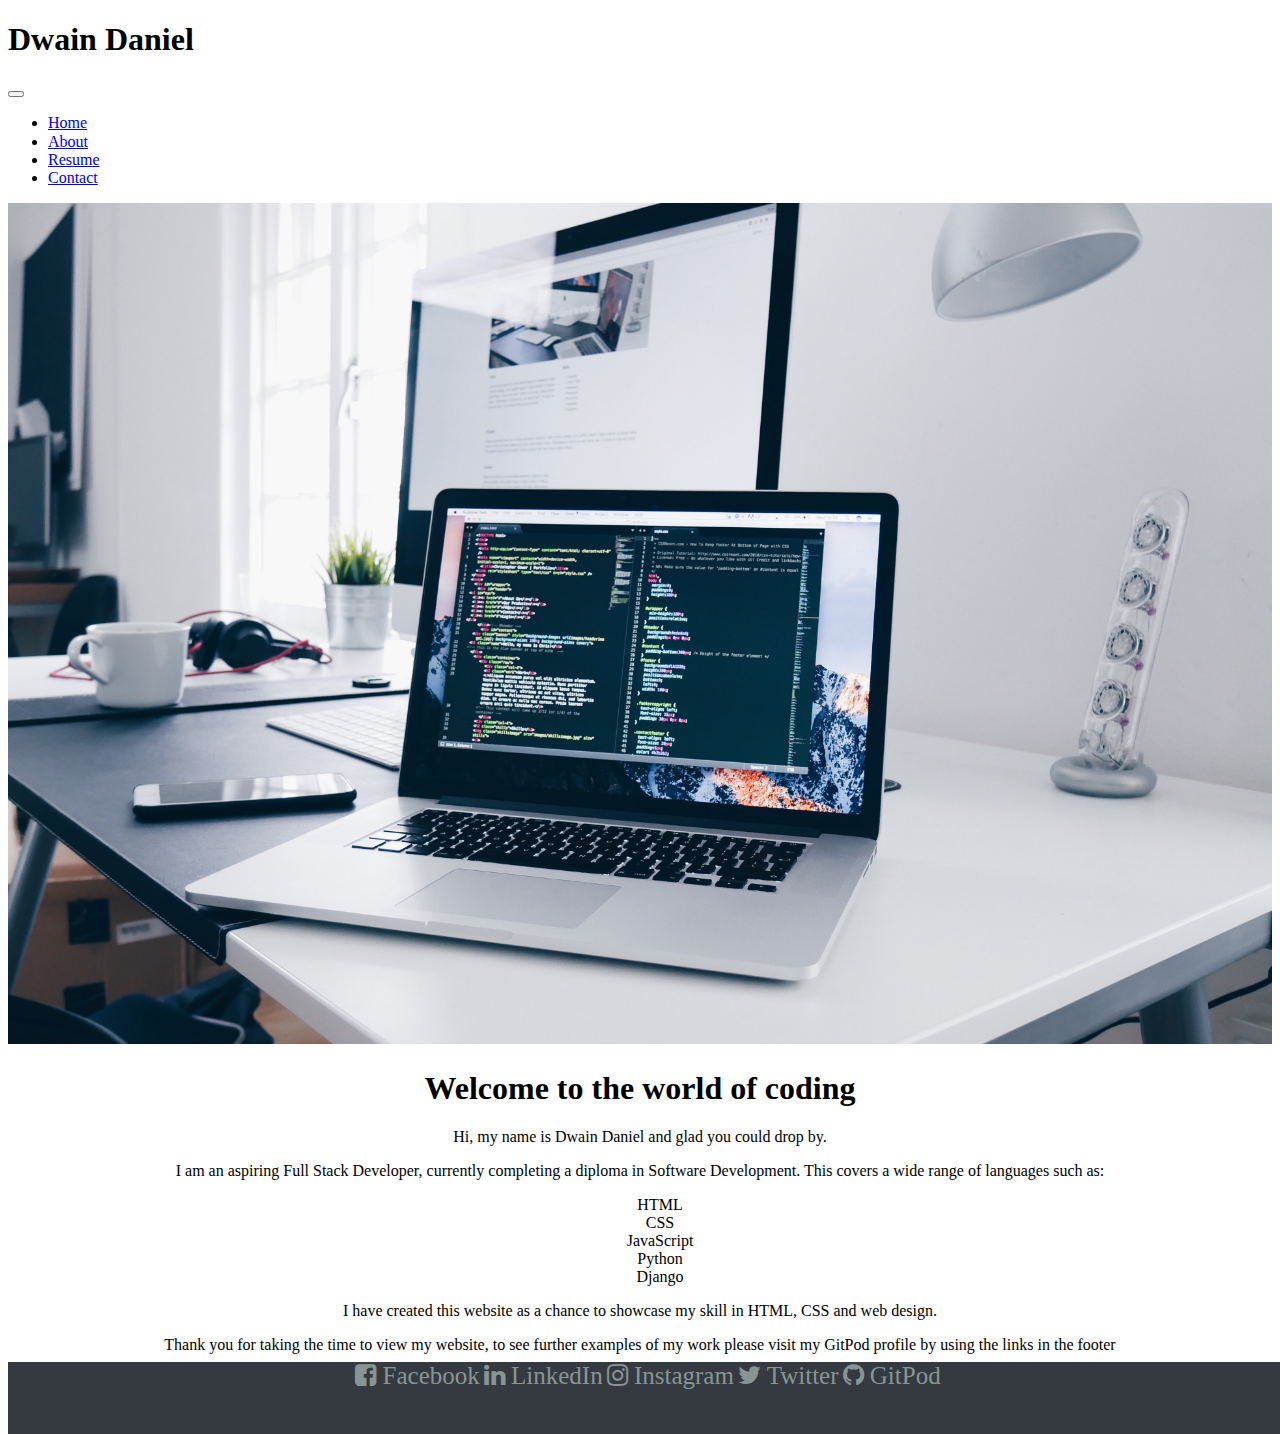
<file: index.html>
<!DOCTYPE html>
<html lang="en">
<head>
  <meta charset="UTF-8" />
  <meta name="viewport" content="width=device-width, initial-scale=1.0" />
   <meta name="format-detection" content="telephone=no">
  <link rel="stylesheet" href="https://cdn.jsdelivr.net/npm/bootstrap@4.5.3/dist/css/bootstrap.min.css"
    integrity="sha384-TX8t27EcRE3e/ihU7zmQxVncDAy5uIKz4rEkgIXeMed4M0jlfIDPvg6uqKI2xXr2" crossorigin="anonymous">
  <link rel="stylesheet" href="https://stackpath.bootstrapcdn.com/font-awesome/4.7.0/css/font-awesome.min.css"
    type="text/css" />
  <link rel="stylesheet" href="assets/css/style.css" />
  <title>Dwain Daniel</title>
</head>
<body>
    <header>
        <!--NavBar-->
        <nav class="navbar navbar-expand-lg navbar-dark bg-dark">
        <h1 class="text-light">Dwain Daniel</h1>
        <button class="navbar-toggler" type="button" data-toggle="collapse" data-target="#navbarSupportedContent"
                aria-controls="navbarSupportedContent" aria-expanded="false" aria-label="Toggle navigation">
            <span class="navbar-toggler-icon"></span>
        </button>
        <div class="collapse navbar-collapse justify-content-end" id="navbarSupportedContent">
            <ul class="navbar-nav">
                <li class="nav-item active">
                    <a class="nav-link" href="index.html">Home<span class="sr-only">(current)</span></a>
                </li>
                <li class="nav-item">
                    <a class="nav-link" href="about.html">About</a>
                </li>
                <li class="nav-item">
                    <a class="nav-link" href="resume.html">Resume</a>
                </li>
                <li class="nav-item">
                    <a class="nav-link" href="contact.html">Contact</a>
                </li>
            </ul>
        </div>
    </nav>
    </header>
    <section>
        <!--Hero Image-->
        <div class="background-image">
            <img src="assets/images/index.jpg" alt="desk">
        </div>
    </section>

    <!--Site Introduction-->
    <section>
        <div class="section-heading">
        <h1>Welcome to the world of coding</h1>
        <p>Hi, my name is Dwain Daniel and glad you could drop by. </p>
        <p>I am an aspiring Full Stack Developer, currently completing a diploma in Software Development. 
            This covers a wide range of languages such as:</p>
            <ul class="index-list">
                <li>HTML</li>
                <li>CSS</li>
                <li>JavaScript</li>
                <li>Python</li>
                <li>Django</li>
            </ul>
        <p>I have created this website as a chance to showcase my skill in HTML, CSS and web design.</p>
        <p>Thank you for taking the time to view my website, to see further examples of my work please visit my 
            GitPod profile by using the links in the footer</p>
    </div>
    </section>
    
    <!--Footer-->

    <footer class="footer">
        <div class="footer-links">
              <a href="https://www.facebook.com" target="_blank"
                  ><i class="fa fa-facebook-square">  </i> Facebook </a>

                <a href="https://www.linkedin.com" target="_blank"
                      ><i class="fa fa-linkedin"></i>  LinkedIn </a>

                <a href="https://www.instagram.com" target="_blank"
                  ><i class="fa fa-instagram"></i>  Instagram </a>

                <a href="https://www.twitter.com" target="_blank"
                  ><i class="fa fa-twitter"></i>    Twitter</a>

                <a href="https://github.com/Dwain-Daniel" target="_blank"
                  ><i class="fa fa-github"></i> GitPod</a>  
        </div>
</footer>

<!--Additional scripts for responsive navbar-->
<script src="https://code.jquery.com/jquery-3.2.1.slim.min.js"
    integrity="sha384-KJ3o2DKtIkvYIK3UENzmM7KCkRr/rE9/Qpg6aAZGJwFDMVNA/GpGFF93hXpG5KkN"
    crossorigin="anonymous"></script>
  <script src="https://cdnjs.cloudflare.com/ajax/libs/popper.js/1.12.9/umd/popper.min.js"
    integrity="sha384-ApNbgh9B+Y1QKtv3Rn7W3mgPxhU9K/ScQsAP7hUibX39j7fakFPskvXusvfa0b4Q"
    crossorigin="anonymous"></script>
  <script src="https://maxcdn.bootstrapcdn.com/bootstrap/4.0.0/js/bootstrap.min.js"
    integrity="sha384-JZR6Spejh4U02d8jOt6vLEHfe/JQGiRRSQQxSfFWpi1MquVdAyjUar5+76PVCmYl"
    crossorigin="anonymous"></script>
</body>
</html>
</file>
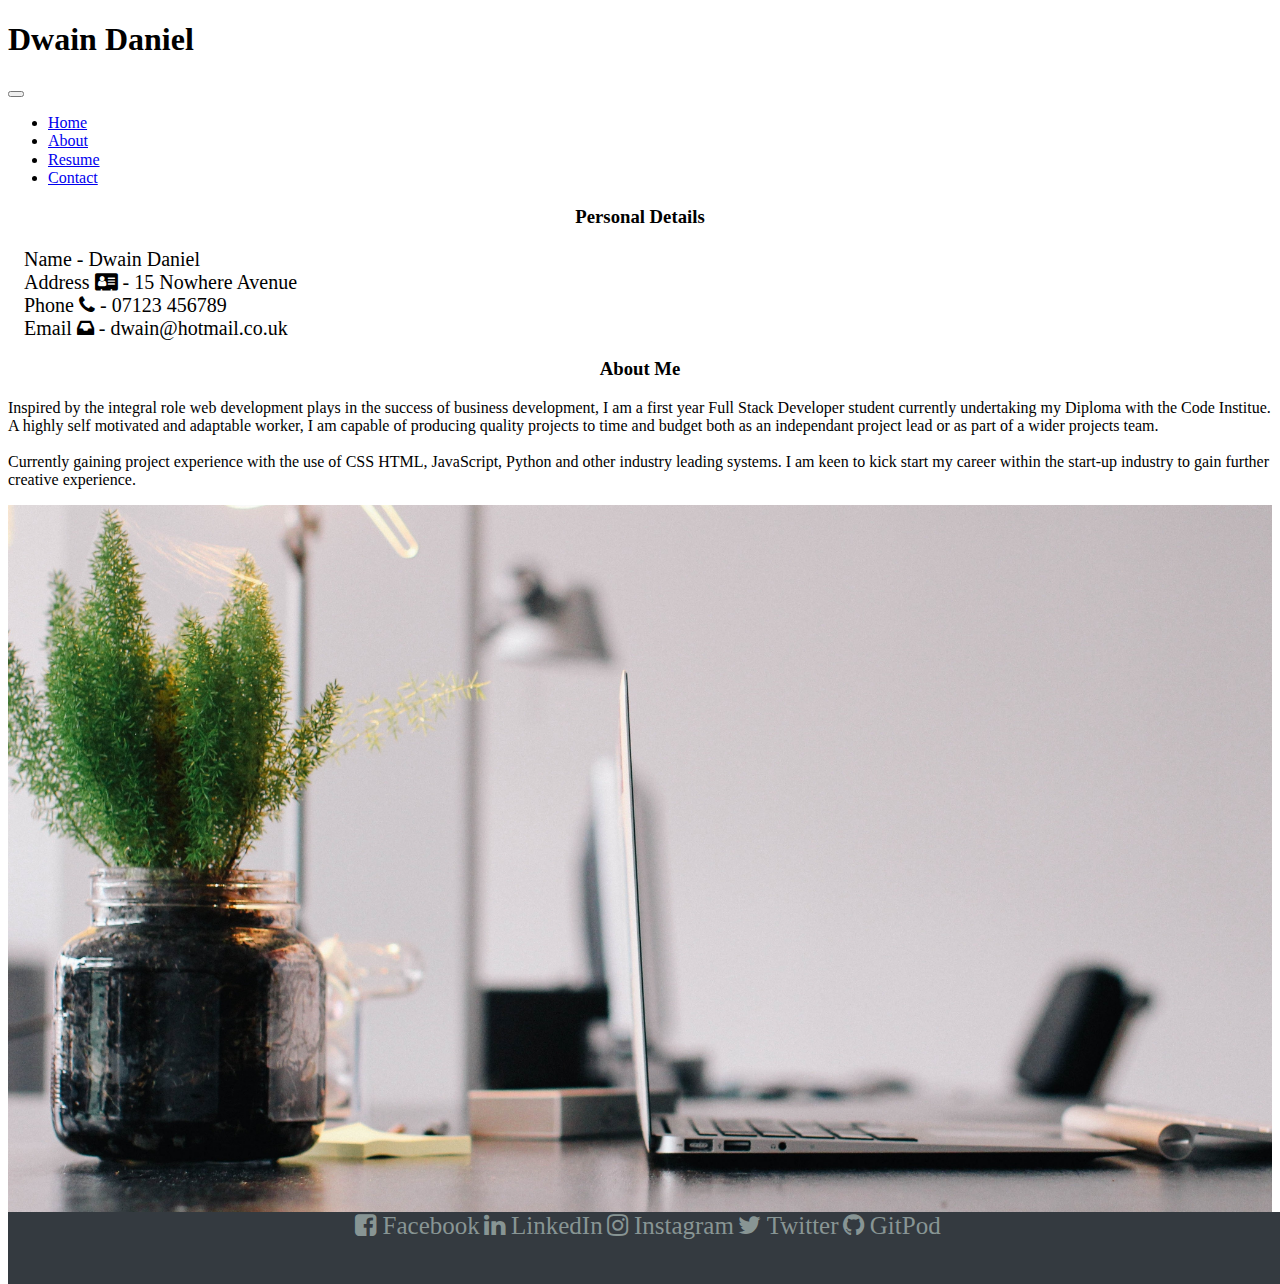
<file: about.html>
<!DOCTYPE html>
<html lang="en">
<head>
  <meta charset="UTF-8" />
  <meta name="viewport" content="width=device-width, initial-scale=1.0" />
   <meta name="format-detection" content="telephone=no">
  <link rel="stylesheet" href="https://cdn.jsdelivr.net/npm/bootstrap@4.5.3/dist/css/bootstrap.min.css"
    integrity="sha384-TX8t27EcRE3e/ihU7zmQxVncDAy5uIKz4rEkgIXeMed4M0jlfIDPvg6uqKI2xXr2" crossorigin="anonymous">
  <link rel="stylesheet" href="https://stackpath.bootstrapcdn.com/font-awesome/4.7.0/css/font-awesome.min.css"
    type="text/css" />
  <link rel="stylesheet" href="assets/css/style.css" />
  <title>Dwain Daniel</title>
</head>
<body>
    <header>
        <!--NavBar-->
        <nav class="navbar navbar-expand-lg navbar-dark bg-dark">
        <h1 class="text-light">Dwain Daniel</h1>
        <button class="navbar-toggler" type="button" data-toggle="collapse" data-target="#navbarSupportedContent"
                aria-controls="navbarSupportedContent" aria-expanded="false" aria-label="Toggle navigation">
            <span class="navbar-toggler-icon"></span>
        </button>
        <div class="collapse navbar-collapse justify-content-end" id="navbarSupportedContent">
            <ul class="navbar-nav">
                <li class="nav-item">
                    <a class="nav-link" href="index.html">Home</a>
                </li>
                <li class="nav-item active">
                    <a class="nav-link" href="about.html">About<span class="sr-only">(current)</span></a>
                </li>
                <li class="nav-item">
                    <a class="nav-link" href="resume.html">Resume</a>
                </li>
                <li class="nav-item">
                    <a class="nav-link" href="contact.html">Contact</a>
                </li>
            </ul>
        </div>
    </nav>
    </header>

    <!--Personal Details-->

    <section class="container-fluid">
    <div class="row">
      <div class="col-md-4">
        <h3 class="section-heading">Personal Details</h3>
            <div class="personal-details">
                <ul>
                    <li><b>Name</b> - Dwain Daniel</li>
                    <li><b>Address</b> <i class="fa fa-address-card"></i> - 15 Nowhere Avenue</li>
                    <li><b>Phone</b> <i class="fa fa-phone"></i> - 07123 456789</li>
                    <li><b>Email</b> <i class="fa fa-inbox"></i> - dwain@hotmail.co.uk</li>
                </ul>
            </div>
      </div>

    <!--About Me-->

      <div class="col-md-8">
        <h3 class="section-heading">About Me</h3>
            <div>
                <p>  
                Inspired by the integral role web development plays in the success of business development, I am a first year Full Stack Developer student currently undertaking my Diploma with the Code Institue.
                A highly self motivated and adaptable worker, I am capable of producing quality projects to time and budget both as an independant project lead or as part of a wider projects team.<br>
                <br>
                Currently gaining project experience with the use of CSS HTML, JavaScript, Python and other industry leading systems. I am keen 
                to kick start my career within the start-up industry to gain further creative experience.
                </p>
            </div>
      </div>
    </div>

<!--Page Image-->
    <div class="background-image">
          <img class="col-md-12" src="assets/images/about.jpg" alt="deskplant" />
        </div>
  </section>

  <!--Footer-->
   <footer class="footer">
        <div class="footer-links">
              <a href="https://www.facebook.com" target="_blank"
                  >  <i class="fa fa-facebook-square"  >  </i> Facebook </a>

                <a href="https://www.linkedin.com" target="_blank"
                      ><i class="fa fa-linkedin"></i>  LinkedIn </a>

                <a href="https://www.instagram.com" target="_blank"
                  ><i class="fa fa-instagram"></i>  Instagram </a>

                <a href="https://www.twitter.com" target="_blank"
                  ><i class="fa fa-twitter"></i>    Twitter</a>

                <a href="https://github.com/Dwain-Daniel" target="_blank"
                  ><i class="fa fa-github"></i> GitPod</a>  
        </div>
</footer>

<!--Additional scripts for responsive navbar-->

<script src="https://code.jquery.com/jquery-3.2.1.slim.min.js"
    integrity="sha384-KJ3o2DKtIkvYIK3UENzmM7KCkRr/rE9/Qpg6aAZGJwFDMVNA/GpGFF93hXpG5KkN"
    crossorigin="anonymous"></script>
  <script src="https://cdnjs.cloudflare.com/ajax/libs/popper.js/1.12.9/umd/popper.min.js"
    integrity="sha384-ApNbgh9B+Y1QKtv3Rn7W3mgPxhU9K/ScQsAP7hUibX39j7fakFPskvXusvfa0b4Q"
    crossorigin="anonymous"></script>
  <script src="https://maxcdn.bootstrapcdn.com/bootstrap/4.0.0/js/bootstrap.min.js"
    integrity="sha384-JZR6Spejh4U02d8jOt6vLEHfe/JQGiRRSQQxSfFWpi1MquVdAyjUar5+76PVCmYl"
    crossorigin="anonymous"></script>
</body>
</html>
</file>
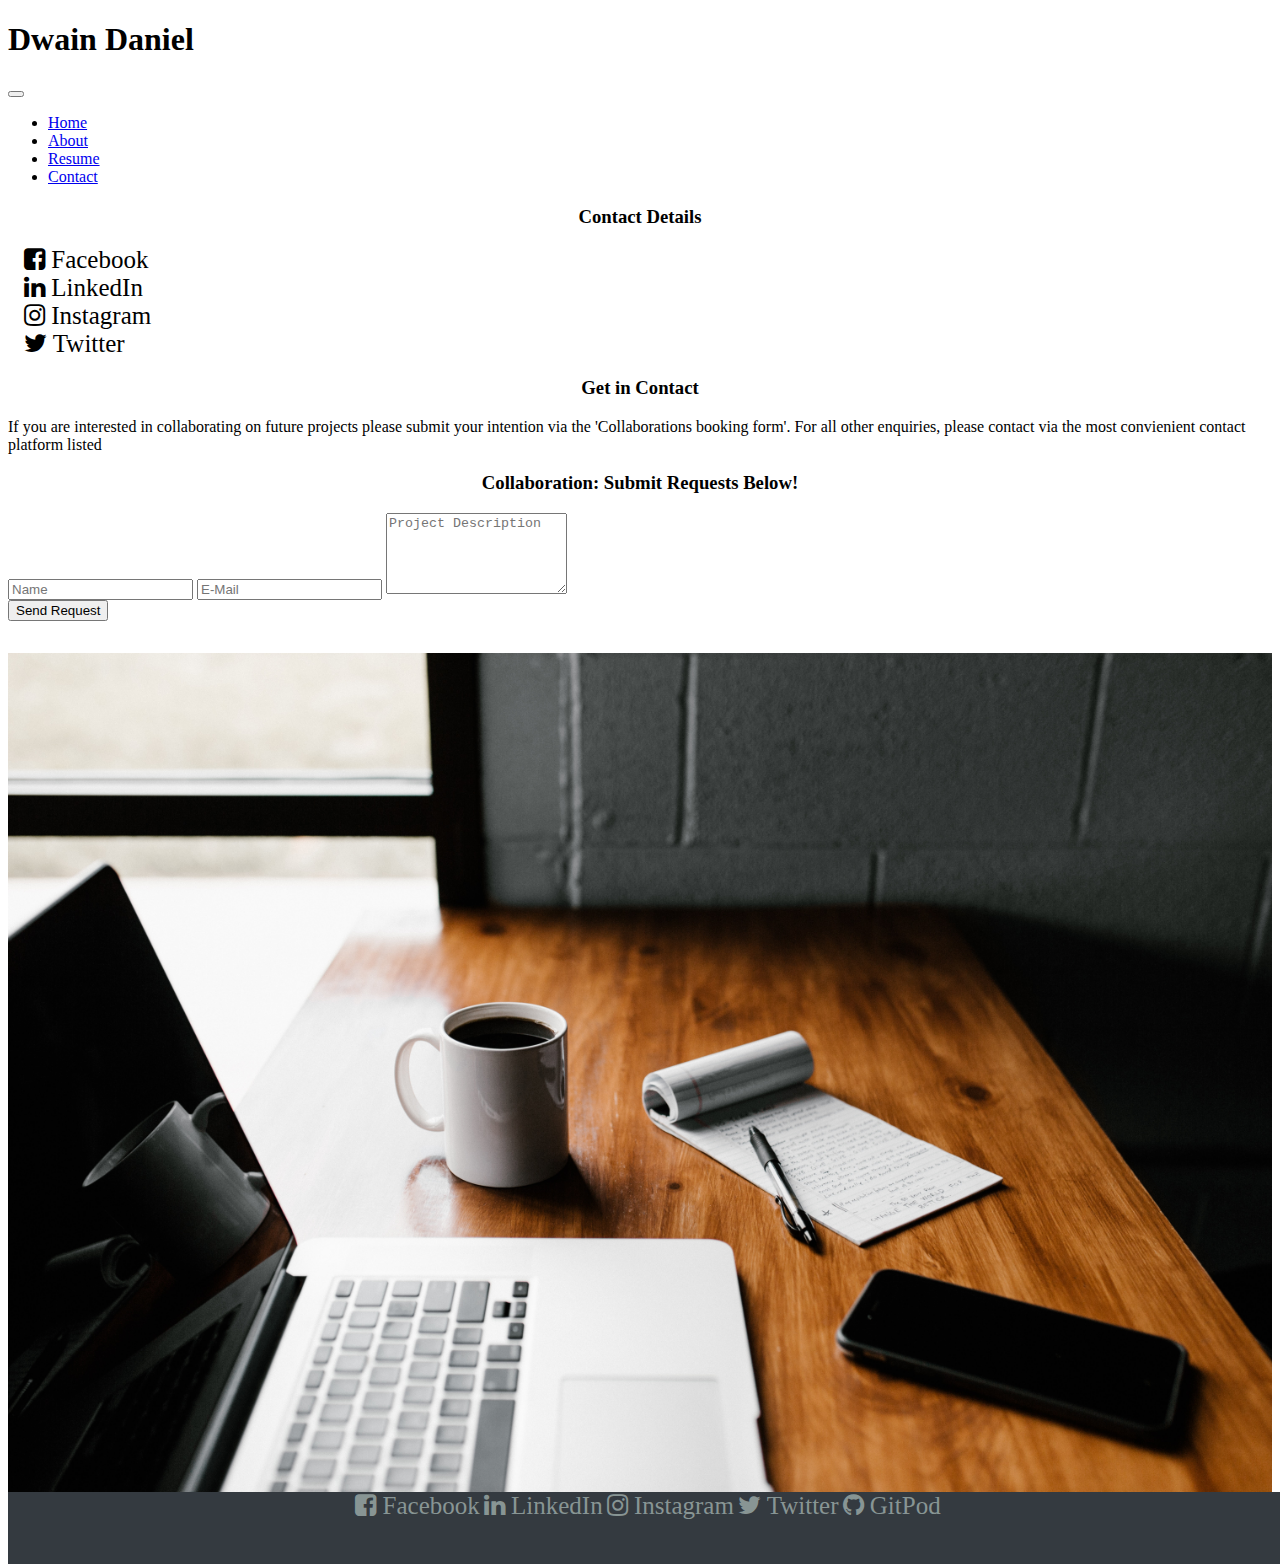
<file: contact.html>
<!DOCTYPE html>
<html lang="en">
<head>
  <meta charset="UTF-8" />
  <meta name="viewport" content="width=device-width, initial-scale=1.0" />
   <meta name="format-detection" content="telephone=no">
  <link rel="stylesheet" href="https://cdn.jsdelivr.net/npm/bootstrap@4.5.3/dist/css/bootstrap.min.css"
    integrity="sha384-TX8t27EcRE3e/ihU7zmQxVncDAy5uIKz4rEkgIXeMed4M0jlfIDPvg6uqKI2xXr2" crossorigin="anonymous">
  <link rel="stylesheet" href="https://stackpath.bootstrapcdn.com/font-awesome/4.7.0/css/font-awesome.min.css"
    type="text/css" />
  <link rel="stylesheet" href="assets/css/style.css" />
  <title>Dwain Daniel</title>
</head>
<body>
    <header>
        <!--NavBar-->
        <nav class="navbar navbar-expand-lg navbar-dark bg-dark">
        <h1 class="text-light">Dwain Daniel</h1>
        <button class="navbar-toggler" type="button" data-toggle="collapse" data-target="#navbarSupportedContent"
                aria-controls="navbarSupportedContent" aria-expanded="false" aria-label="Toggle navigation">
            <span class="navbar-toggler-icon"></span>
        </button>
        <div class="collapse navbar-collapse justify-content-end" id="navbarSupportedContent">
            <ul class="navbar-nav">
                <li class="nav-item">
                    <a class="nav-link" href="index.html">Home</a>
                </li>
                <li class="nav-item">
                    <a class="nav-link" href="about.html">About</a>
                </li>
                <li class="nav-item">
                    <a class="nav-link" href="resume.html">Resume</a>
                </li>
                <li class="nav-item active">
                    <a class="nav-link" href="contact.html">Contact<span class="sr-only">(current)</span></a>
                </li>
            </ul>
        </div>
    </nav>
    </header>
    <!--Contact Details-->

    <section class="container-fluid">
      <div class="row">
        <div class="col-md-5">
          <h3 class="section-heading">Contact Details</h3>
          <div class="contact-links">
            <ul>
              <li>
                <a href="https://www.facebook.com" target="_blank"
                  ><i class="fa fa-facebook-square"></i> Facebook</a>
              </li>
              <li>
                <a href="https://www.linkedin.com" target="_blank"
                  ><i class="fa fa-linkedin"></i> LinkedIn</a>
              </li>
              <li>
                <a href="https://www.instagram.com" target="_blank"
                  ><i class="fa fa-instagram"></i> Instagram</a>
              </li>
              <li>
                <a href="https://www.twitter.com" target="_blank"
                  ><i class="fa fa-twitter"></i> Twitter</a>
              </li>
            </ul>
          </div>
        </div>
        <div class="col-md-7">
          <div>
          <h3 class="section-heading">Get in Contact</h3>
          <p>If you are interested in collaborating on future projects please submit your intention via the 'Collaborations booking form'. For all other enquiries, please contact via the most convienient contact platform listed</p>
          </div> 

        <!--Collaboration form-->
        <div class="collab-form">
          <h3 class="section-heading text-center">Collaboration: Submit Requests Below!</h3> 
           </div>
          <div class="center-form">
            <form>
                <input type="text" name="name" id="fullname" class="form-control" placeholder="Name" required/>
                <input type="email" name="name" id="email" class="form-control" placeholder="E-Mail" required/>  
                <textarea rows="5" name="idea" id="projectidea" class="form-control" placeholder="Project Description" required></textarea>                              
                    <div class="form-row text-center">
                        <div class="col">
                            <button type="submit" class="btn btn-secondary">Send Request</button>
                        </div>
                    </div>
            </form>
          </div>
        </div>
      </div>

      <!--Page Image-->
      <div class="background-image">
            <img class="col-12" src="assets/images/contact.jpg" alt="laptop" />
          </div>
    </section>

    <!--Footer-->
    <footer class="footer">
        <div class="footer-links">
              <a href="https://www.facebook.com" target="_blank"
                  >  <i class="fa fa-facebook-square"  >  </i> Facebook </a>

                <a href="https://www.linkedin.com" target="_blank"
                      ><i class="fa fa-linkedin"></i>  LinkedIn </a>

                <a href="https://www.instagram.com" target="_blank"
                  ><i class="fa fa-instagram"></i>  Instagram </a>

                <a href="https://www.twitter.com" target="_blank"
                  ><i class="fa fa-twitter"></i>    Twitter</a>

                <a href="https://github.com/Dwain-Daniel" target="_blank"
                  ><i class="fa fa-github"></i> GitPod</a>  
        </div>
</footer>

<!--Additional scripts for responsive navbar-->
<script src="https://code.jquery.com/jquery-3.2.1.slim.min.js"
    integrity="sha384-KJ3o2DKtIkvYIK3UENzmM7KCkRr/rE9/Qpg6aAZGJwFDMVNA/GpGFF93hXpG5KkN"
    crossorigin="anonymous"></script>
  <script src="https://cdnjs.cloudflare.com/ajax/libs/popper.js/1.12.9/umd/popper.min.js"
    integrity="sha384-ApNbgh9B+Y1QKtv3Rn7W3mgPxhU9K/ScQsAP7hUibX39j7fakFPskvXusvfa0b4Q"
    crossorigin="anonymous"></script>
  <script src="https://maxcdn.bootstrapcdn.com/bootstrap/4.0.0/js/bootstrap.min.js"
    integrity="sha384-JZR6Spejh4U02d8jOt6vLEHfe/JQGiRRSQQxSfFWpi1MquVdAyjUar5+76PVCmYl"
    crossorigin="anonymous"></script>
</body>
</html>
</file>
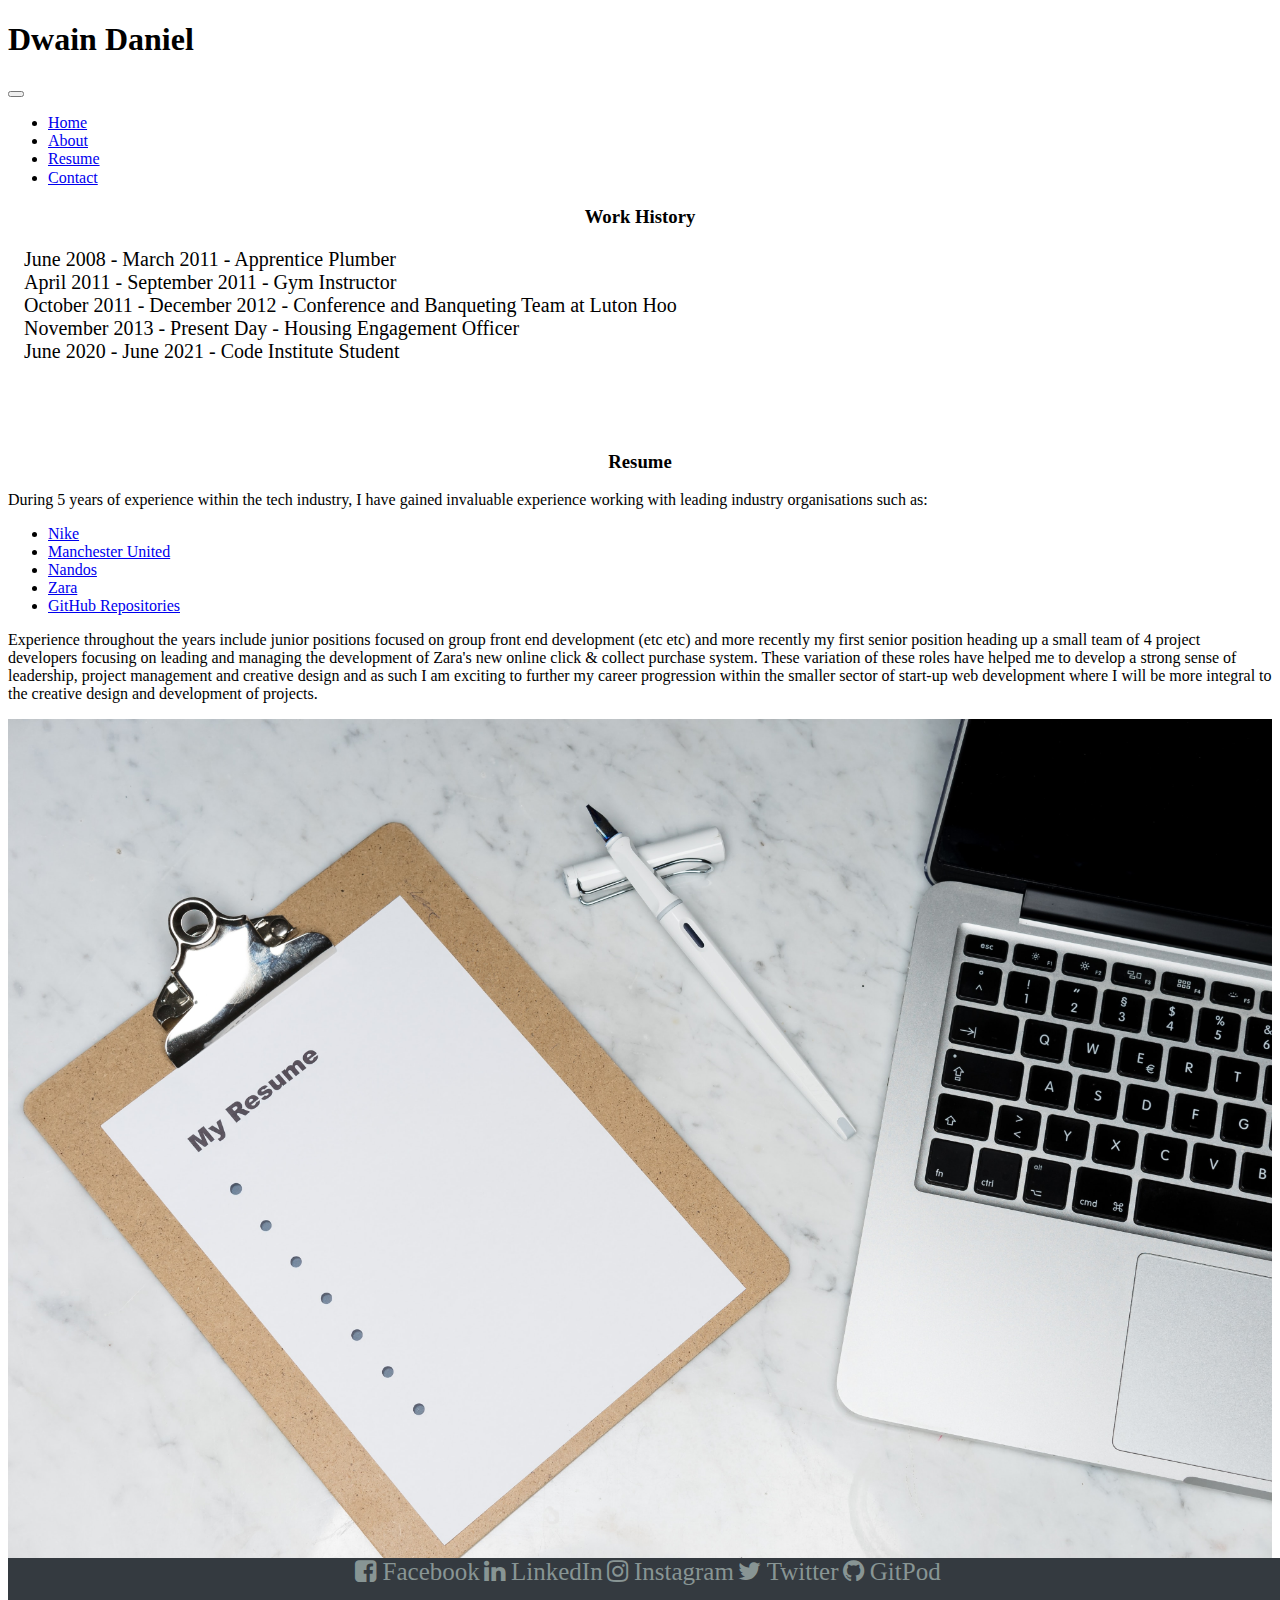
<file: resume.html>
<!DOCTYPE html>
<html lang="en">
<head>
  <meta charset="UTF-8" />
  <meta name="viewport" content="width=device-width, initial-scale=1.0" />
   <meta name="format-detection" content="telephone=no">
  <link rel="stylesheet" href="https://cdn.jsdelivr.net/npm/bootstrap@4.5.3/dist/css/bootstrap.min.css"
    integrity="sha384-TX8t27EcRE3e/ihU7zmQxVncDAy5uIKz4rEkgIXeMed4M0jlfIDPvg6uqKI2xXr2" crossorigin="anonymous">
  <link rel="stylesheet" href="https://stackpath.bootstrapcdn.com/font-awesome/4.7.0/css/font-awesome.min.css"
    type="text/css" />
  <link rel="stylesheet" href="assets/css/style.css" />
  <title>Dwain Daniel</title>
</head>
<body>
    <header>
        <!--NavBar-->
        <nav class="navbar navbar-expand-lg navbar-dark bg-dark">
        <h1 class="text-light">Dwain Daniel</h1>
        <button class="navbar-toggler" type="button" data-toggle="collapse" data-target="#navbarSupportedContent"
                aria-controls="navbarSupportedContent" aria-expanded="false" aria-label="Toggle navigation">
            <span class="navbar-toggler-icon"></span>
        </button>
        <div class="collapse navbar-collapse justify-content-end" id="navbarSupportedContent">
            <ul class="navbar-nav">
                <li class="nav-item">
                    <a class="nav-link" href="index.html">Home</a>
                </li>
                <li class="nav-item">
                    <a class="nav-link" href="about.html">About</a>
                </li>
                <li class="nav-item active">
                    <a class="nav-link" href="resume.html">Resume<span class="sr-only">(current)</span></a>
                </li>
                <li class="nav-item">
                    <a class="nav-link" href="contact.html">Contact</a>
                </li>
            </ul>
        </div>
    </nav>
    </header>
    <section class="container-fluid">
    <!--Work History-->
      <div class="row">
        <div class="col-md-4">
          <h3 class="section-heading">Work History</h3>
          <div class="work-history">
            <ul>
                <li><b>June 2008 - March 2011</b> - Apprentice Plumber</li>
                <li><b>April 2011 - September 2011</b> - Gym Instructor</li>
                <li><b>October 2011 - December 2012</b> - Conference and Banqueting Team at
                Luton Hoo
                </li>
                <li><b>November 2013 - Present Day</b> - Housing Engagement Officer</li>
                <li><b>June 2020 - June 2021</b> - Code Institute Student</li>
            </ul>
          </div>
        </div>

        <!--Resume-->
        <div class="col-md-8">
          <h3 class="section-heading">Resume</h3>
          <p>During 5 years of experience within the tech industry, I have gained invaluable experience working with leading industry organisations such as:
          <ul class="resume-links">
            <li> <a href="https://www.nike.com" target="blank">Nike</a></li>
            <li> <a href="https://www.manutd.com" target="blank">Manchester United</a></li>
            <li> <a href="https://www.nandos.co.uk" target="blank">Nandos</a></li>
            <li> <a href="https://www.zara.com" target="blank">Zara</a></li>
            <li><a href="https://github.com/Dwain-Daniel?tab=repositories" target="blank">GitHub Repositories</a></li>
          </ul>
          Experience throughout the years include junior positions focused on group front end development (etc etc) 
          and more recently my first senior position heading up a small team of 4 project developers focusing on leading
           and managing the development of Zara's new online click & collect purchase system. These variation of these roles
            have helped me to develop a strong sense of leadership, project management and creative design and as such I am 
            exciting to further my career progression within the smaller sector of start-up web development where I will be
             more integral to the creative design and development of projects.</p>
        </div>
      </div>
      <!--Page Image-->
    <div class="background-image">
        <img class="col-md-12" src="assets/images/resume.jpg" alt="deskplant" />
    </div>
    </section>

    <!--Footer-->
   <footer class="footer">
        <div class="footer-links">
              <a href="https://www.facebook.com" target="_blank"
                  >  <i class="fa fa-facebook-square"  >  </i> Facebook </a>

                <a href="https://www.linkedin.com" target="_blank"
                      ><i class="fa fa-linkedin"></i>  LinkedIn </a>

                <a href="https://www.instagram.com" target="_blank"
                  ><i class="fa fa-instagram"></i>  Instagram </a>

                <a href="https://www.twitter.com" target="_blank"
                  ><i class="fa fa-twitter"></i>    Twitter</a>

                <a href="https://github.com/Dwain-Daniel" target="_blank"
                  ><i class="fa fa-github"></i> GitPod</a>  
        </div>
</footer>
<!--Additional scripts for responsive navbar-->
<script src="https://code.jquery.com/jquery-3.2.1.slim.min.js"
    integrity="sha384-KJ3o2DKtIkvYIK3UENzmM7KCkRr/rE9/Qpg6aAZGJwFDMVNA/GpGFF93hXpG5KkN"
    crossorigin="anonymous"></script>
  <script src="https://cdnjs.cloudflare.com/ajax/libs/popper.js/1.12.9/umd/popper.min.js"
    integrity="sha384-ApNbgh9B+Y1QKtv3Rn7W3mgPxhU9K/ScQsAP7hUibX39j7fakFPskvXusvfa0b4Q"
    crossorigin="anonymous"></script>
  <script src="https://maxcdn.bootstrapcdn.com/bootstrap/4.0.0/js/bootstrap.min.js"
    integrity="sha384-JZR6Spejh4U02d8jOt6vLEHfe/JQGiRRSQQxSfFWpi1MquVdAyjUar5+76PVCmYl"
    crossorigin="anonymous"></script>
</body>
</html>
</file>
<file: assets/css/style.css>
@import url('https://fonts.googleapis.com/css?family=Exo:ital,wght@0,100;0,200;0,300;0,400;0,500;0,600;0,700;1,100;1,200;1,300;1,400;1,500;1,600;1,700&display=swap');
@import url('https://fonts.googleapis.com/css2?family=Roboto:ital,wght@0,100;0,300;0,400;0,500;0,700;1,100;1,300;1,400;1,500;1,700&display=swap');

body {
    margin-bottom: 3rem;
}

/*-------------- Images*/
.background-image img {
height: auto;
width: 100%;
}

/*Footer*/
body {
    padding-bottom: 1rem;
}

html {
  position: relative;
  min-height: 100%;
}

.footer{
    height: 4.5rem;
    background-color: rgba(52,58,64,255);
    text-align: center;
    color: black;
    position: absolute;
    bottom: 0;
    width: 100%;
    margin-top: 2rem;
}

.footer-links a:hover {
border-bottom : 1px solid grey;
}

.footer a {
color : rgba(136,149,148,255);
text-decoration: none;
font-size : 25px;
font-weight : 100;
display: inline-block;
}
 

/* Links */
.contact-links a {
color : black;
text-decoration : none;
font-size : 25px;
font-weight : 100;
list-style: none;
}

.contact-links a:hover {
border-bottom : 1px solid black;
}

.active {
border-bottom : 1px solid #ffffff;
} 
 
/* List Items */

.contact-links ul {
list-style: none;
padding-left: 1rem;  
}
.work-history ul {
list-style: none;
font-weight : 300;
color : black;
font-size : 20px;
padding-bottom : 2.5rem;
padding-left: 1rem;
margin-bottom: 3rem;
}

.index-list{
    list-style: none;
    text-align: center;
}

.personal-details ul{
list-style: none;
font-weight : 100;
color: black;
font-size : 20px;
margin-bottom: 1rem;
padding-left: 1rem;
}

/* Section Headings */
.section-heading{
    text-align: center;
}

/* Collaboration Form */
.center-form{
    margin-bottom: 2rem;
}
</file>
